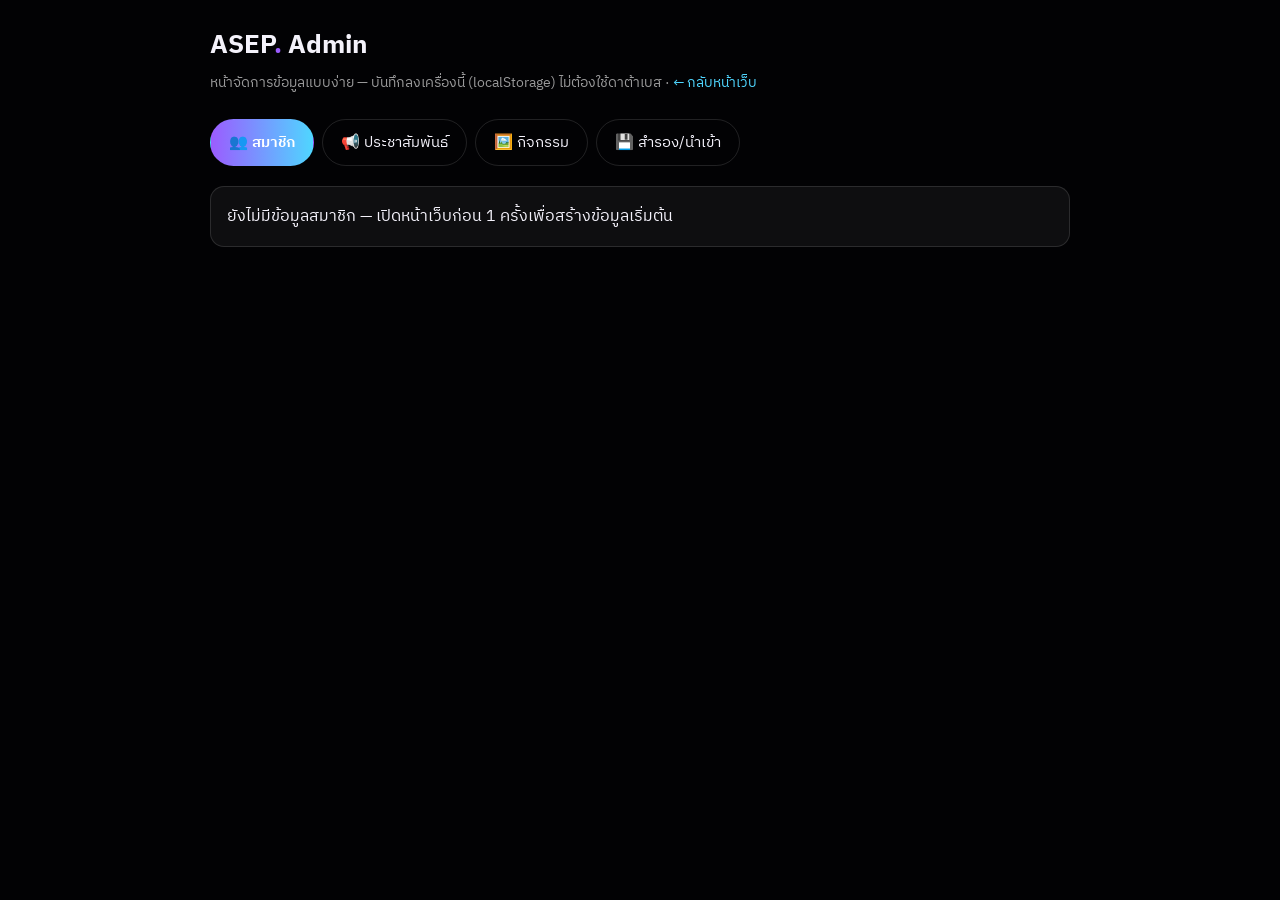
<file: admin.html>
<!DOCTYPE html>
<html lang="th">
  <head>
    <meta charset="UTF-8" />
    <meta name="viewport" content="width=device-width, initial-scale=1.0" />
    <title>ASEP Admin | จัดการข้อมูล</title>
    <meta name="robots" content="noindex" />
    <link rel="preconnect" href="https://fonts.googleapis.com" />
    <link rel="preconnect" href="https://fonts.gstatic.com" crossorigin />
    <link
      href="https://fonts.googleapis.com/css2?family=IBM+Plex+Sans+Thai:wght@400;500;600;700&display=swap"
      rel="stylesheet"
    />
    <style>
      :root {
        --bg: #020204;
        --card: rgba(255, 255, 255, 0.05);
        --border: rgba(255, 255, 255, 0.12);
        --purple: #9b5cff;
        --blue: #4fd6ff;
        --text: #f4f2fb;
        --muted: rgba(255, 255, 255, 0.6);
      }
      * { margin: 0; padding: 0; box-sizing: border-box; }
      body {
        background: var(--bg);
        color: var(--text);
        font-family: "IBM Plex Sans Thai", sans-serif;
        min-height: 100vh;
        padding: 24px 16px 80px;
      }
      .wrap { max-width: 860px; margin: 0 auto; }
      h1 { font-size: 1.6rem; margin-bottom: 4px; }
      h1 span { color: var(--purple); }
      .sub { color: var(--muted); font-size: 0.9rem; margin-bottom: 24px; }
      .tabs { display: flex; gap: 8px; flex-wrap: wrap; margin-bottom: 20px; }
      .tab-btn {
        padding: 10px 18px;
        border-radius: 999px;
        border: 1px solid var(--border);
        background: transparent;
        color: var(--text);
        font-family: inherit;
        font-size: 0.95rem;
        cursor: pointer;
        transition: all 0.2s;
      }
      .tab-btn.active {
        background: linear-gradient(90deg, var(--purple), var(--blue));
        border-color: transparent;
        color: #fff;
        font-weight: 600;
      }
      .panel { display: none; }
      .panel.active { display: block; }
      .card {
        background: var(--card);
        border: 1px solid var(--border);
        border-radius: 14px;
        padding: 16px;
        margin-bottom: 12px;
      }
      label { display: block; font-size: 0.8rem; color: var(--muted); margin: 10px 0 4px; }
      input[type="text"], textarea, select {
        width: 100%;
        padding: 10px 12px;
        border-radius: 8px;
        border: 1px solid var(--border);
        background: rgba(0, 0, 0, 0.35);
        color: var(--text);
        font-family: inherit;
        font-size: 0.95rem;
      }
      textarea { resize: vertical; min-height: 70px; }
      input:focus, textarea:focus { outline: none; border-color: var(--purple); }
      .row { display: flex; gap: 10px; align-items: center; flex-wrap: wrap; }
      .btn {
        padding: 9px 16px;
        border-radius: 8px;
        border: none;
        background: linear-gradient(90deg, var(--purple), var(--blue));
        color: #fff;
        font-family: inherit;
        font-weight: 600;
        cursor: pointer;
        transition: opacity 0.2s;
      }
      .btn:hover { opacity: 0.85; }
      .btn-ghost {
        background: transparent;
        border: 1px solid var(--border);
        color: var(--text);
        font-weight: 400;
      }
      .btn-danger { background: #e5484d; }
      .item-head { display: flex; justify-content: space-between; align-items: center; gap: 8px; }
      .item-title { font-weight: 600; }
      .item-fields { margin-top: 8px; }
      .toast {
        position: fixed;
        bottom: 24px;
        left: 50%;
        transform: translateX(-50%) translateY(80px);
        background: linear-gradient(90deg, var(--purple), var(--blue));
        color: #fff;
        padding: 12px 22px;
        border-radius: 999px;
        font-weight: 600;
        transition: transform 0.3s ease;
        z-index: 99;
      }
      .toast.show { transform: translateX(-50%) translateY(0); }
      a.back { color: var(--blue); text-decoration: none; font-size: 0.9rem; }
      .hint { font-size: 0.78rem; color: var(--muted); margin-top: 6px; line-height: 1.5; }
      @media (max-width: 600px) {
        h1 { font-size: 1.3rem; }
        .card { padding: 12px; }
      }
    </style>
  </head>
  <body>
    <div class="wrap">
      <h1>ASEP<span>.</span> Admin</h1>
      <p class="sub">
        หน้าจัดการข้อมูลแบบง่าย — บันทึกลงเครื่องนี้ (localStorage) ไม่ต้องใช้ดาต้าเบส
        · <a class="back" href="index.html">← กลับหน้าเว็บ</a>
      </p>

      <div class="tabs">
        <button class="tab-btn active" data-tab="members">👥 สมาชิก</button>
        <button class="tab-btn" data-tab="announces">📢 ประชาสัมพันธ์</button>
        <button class="tab-btn" data-tab="gallery">🖼️ กิจกรรม</button>
        <button class="tab-btn" data-tab="export">💾 สำรอง/นำเข้า</button>
      </div>

      <!-- ===== สมาชิก ===== -->
      <div class="panel active" id="panel-members"></div>

      <!-- ===== ประชาสัมพันธ์ ===== -->
      <div class="panel" id="panel-announces">
        <div id="announceEditor"></div>
        <button class="btn" id="addAnnounce">+ เพิ่มประกาศ</button>
      </div>

      <!-- ===== กิจกรรม ===== -->
      <div class="panel" id="panel-gallery">
        <div id="galleryEditor"></div>
        <button class="btn" id="addGallery">+ เพิ่มรูปกิจกรรม</button>
        <p class="hint">
          💡 เพิ่มไฟล์รูปในโฟลเดอร์ <code>assets/activities/</code> แล้วกรอก path เช่น
          <code>assets/activities/ชื่อรูป.jpg</code> — tag ที่มี: science / math / sibling
        </p>
      </div>

      <!-- ===== สำรอง ===== -->
      <div class="panel" id="panel-export">
        <div class="card">
          <strong>สำรองข้อมูล</strong>
          <p class="hint">คัดลอกข้อความด้านล่างเก็บไว้ หรือกดปุ่มดาวน์โหลดเป็นไฟล์ JSON</p>
          <textarea id="exportArea" rows="8" style="margin-top: 8px"></textarea>
          <div class="row" style="margin-top: 10px">
            <button class="btn btn-ghost" id="copyExport">📋 คัดลอก</button>
            <button class="btn btn-ghost" id="downloadExport">⬇️ ดาวน์โหลด .json</button>
          </div>
        </div>
        <div class="card">
          <strong>นำเข้าข้อมูล</strong>
          <p class="hint">วางข้อความ JSON ที่สำรองไว้ แล้วกดนำเข้า</p>
          <textarea id="importArea" rows="6" style="margin-top: 8px"></textarea>
          <div class="row" style="margin-top: 10px">
            <button class="btn" id="doImport">📥 นำเข้า</button>
            <button class="btn btn-danger" id="resetAll">🗑️ ล้างข้อมูลทั้งหมด</button>
          </div>
        </div>
      </div>
    </div>

    <div class="toast" id="toast">บันทึกแล้ว ✅</div>

    <script>
      const KEYS = { members: 'asep_members', announces: 'asep_announces', gallery: 'asep_gallery' };
      const $ = (sel) => document.querySelector(sel);

      const load = (key) => {
        try { return JSON.parse(localStorage.getItem(key)) || []; } catch (_) { return []; }
      };
      const save = (key, data) => localStorage.setItem(key, JSON.stringify(data));

      let toastTimer;
      const showToast = () => {
        const t = $('#toast');
        t.classList.add('show');
        clearTimeout(toastTimer);
        toastTimer = setTimeout(() => t.classList.remove('show'), 1600);
      };

      // ===== Tabs =====
      document.querySelectorAll('.tab-btn').forEach((btn) => {
        btn.addEventListener('click', () => {
          document.querySelectorAll('.tab-btn').forEach((b) => b.classList.remove('active'));
          document.querySelectorAll('.panel').forEach((p) => p.classList.remove('active'));
          btn.classList.add('active');
          $(`#panel-${btn.dataset.tab}`).classList.add('active');
        });
      });

      // ===== สมาชิก =====
      const renderMembers = () => {
        const data = load(KEYS.members);
        const wrap = $('#panel-members');
        if (!data.length) {
          wrap.innerHTML = '<div class="card">ยังไม่มีข้อมูลสมาชิก — เปิดหน้าเว็บก่อน 1 ครั้งเพื่อสร้างข้อมูลเริ่มต้น</div>';
          return;
        }
        wrap.innerHTML = '';
        data.forEach((m, i) => {
          const card = document.createElement('div');
          card.className = 'card';
          card.innerHTML = `
            <div class="item-head">
              <span class="item-title">คนที่ ${i + 1}</span>
              <button class="btn btn-danger" data-del="${i}" style="padding:5px 12px">ลบ</button>
            </div>
            <div class="item-fields row">
              <div style="flex:1;min-width:140px">
                <label>ชื่อ</label>
                <input type="text" data-f="name" value="${(m.name || '').replace(/"/g, '&quot;')}" />
              </div>
              <div style="flex:1;min-width:140px">
                <label>Instagram (@...)</label>
                <input type="text" data-f="ig" value="${(m.ig || '').replace(/"/g, '&quot;')}" />
              </div>
              <div style="flex:1;min-width:180px">
                <label>รูป (path หรือเว้นว่าง = วงกลมไล่สี)</label>
                <input type="text" data-f="photo" value="${(m.photo || '').replace(/"/g, '&quot;')}" placeholder="assets/members/xxx.jpg" />
              </div>
            </div>
          `;
          card.querySelectorAll('[data-f]').forEach((inp) => {
            inp.addEventListener('change', () => {
              const d = load(KEYS.members);
              d[i][inp.dataset.f] = inp.value.trim() || null;
              save(KEYS.members, d);
              showToast();
            });
          });
          card.querySelector('[data-del]').addEventListener('click', () => {
            const d = load(KEYS.members);
            d.splice(i, 1);
            save(KEYS.members, d);
            renderMembers();
            showToast();
          });
          wrap.appendChild(card);
        });
        const addBtn = document.createElement('button');
        addBtn.className = 'btn';
        addBtn.textContent = '+ เพิ่มสมาชิก';
        addBtn.addEventListener('click', () => {
          const d = load(KEYS.members);
          d.push({ name: 'สมาชิกใหม่', ig: '@new_member', photo: null });
          save(KEYS.members, d);
          renderMembers();
        });
        wrap.appendChild(addBtn);
      };

      // ===== ประชาสัมพันธ์ =====
      const renderAnnounces = () => {
        const data = load(KEYS.announces);
        const wrap = $('#announceEditor');
        wrap.innerHTML = '';
        data.forEach((a, i) => {
          const card = document.createElement('div');
          card.className = 'card';
          card.innerHTML = `
            <div class="item-head">
              <span class="item-title">ประกาศ #${i + 1}</span>
              <button class="btn btn-danger" data-del style="padding:5px 12px">ลบ</button>
            </div>
            <div class="item-fields">
              <div class="row">
                <div style="flex:1;min-width:150px"><label>วันที่</label><input type="text" data-f="date" value="${(a.date || '')}"/></div>
                <div style="flex:2;min-width:180px"><label>หัวข้อ</label><input type="text" data-f="title" value="${(a.title || '').replace(/"/g, '&quot;')}"/></div>
              </div>
              <label>รายละเอียด</label>
              <textarea data-f="desc">${a.desc || ''}</textarea>
              <div class="row" style="margin-top:8px">
                <div style="flex:1;min-width:120px"><label>แท็ก</label><input type="text" data-f="tag" value="${a.tag || ''}"/></div>
                <div><label><input type="checkbox" data-f="isNew" ${a.isNew ? 'checked' : ''}/> แสดงป้าย NEW</label></div>
                <div style="flex:1;min-width:160px"><label>รูป (ถ้ามี)</label><input type="text" data-f="image" value="${a.image || ''}"/></div>
              </div>
            </div>
          `;
          card.querySelectorAll('[data-f]').forEach((inp) => {
            inp.addEventListener('change', () => {
              const d = load(KEYS.announces);
              d[i][inp.dataset.f] = inp.type === 'checkbox' ? inp.checked : inp.value.trim() || null;
              save(KEYS.announces, d);
              showToast();
            });
          });
          card.querySelector('[data-del]').addEventListener('click', () => {
            const d = load(KEYS.announces);
            d.splice(i, 1);
            save(KEYS.announces, d);
            renderAnnounces();
            showToast();
          });
          wrap.appendChild(card);
        });
      };
      $('#addAnnounce').addEventListener('click', () => {
        const d = load(KEYS.announces);
        d.unshift({ date: '', title: 'ประกาศใหม่', desc: '', tag: 'ทั่วไป', isNew: true, image: null });
        save(KEYS.announces, d);
        renderAnnounces();
      });

      // ===== กิจกรรม =====
      const renderGallery = () => {
        const data = load(KEYS.gallery);
        const wrap = $('#galleryEditor');
        wrap.innerHTML = '';
        data.forEach((g, i) => {
          const card = document.createElement('div');
          card.className = 'card';
          card.innerHTML = `
            <div class="item-head">
              <img src="${g.img}" alt="" style="width:56px;height:56px;object-fit:cover;border-radius:8px" onerror="this.style.opacity=0.3"/>
              <button class="btn btn-danger" data-del style="padding:5px 12px;margin-left:auto">ลบ</button>
            </div>
            <div class="item-fields">
              <label>Path รูป</label>
              <input type="text" data-f="img" value="${(g.img || '').replace(/"/g, '&quot;')}"/>
              <div class="row" style="margin-top:8px">
                <div style="flex:1;min-width:140px"><label>คำบรรยาย</label><input type="text" data-f="cap" value="${(g.cap || '').replace(/"/g, '&quot;')}"/></div>
                <div style="flex:1;min-width:120px"><label>tag</label>
                  <select data-f="tag">
                    ${['science','math','sibling'].map(t => `<option value="${t}" ${g.tag===t?'selected':''}>${t}</option>`).join('')}
                  </select>
                </div>
                <div style="flex:1;min-width:110px"><label>ขนาด</label>
                  <select data-f="size">
                    <option value="" ${!g.size?'selected':''}>ปกติ</option>
                    <option value="wide" ${g.size==='wide'?'selected':''}>wide</option>
                    <option value="tall" ${g.size==='tall'?'selected':''}>tall</option>
                  </select>
                </div>
              </div>
            </div>
          `;
          card.querySelectorAll('[data-f]').forEach((inp) => {
            inp.addEventListener('change', () => {
              const d = load(KEYS.gallery);
              d[i][inp.dataset.f] = inp.value;
              save(KEYS.gallery, d);
              showToast();
            });
          });
          card.querySelector('[data-del]').addEventListener('click', () => {
            const d = load(KEYS.gallery);
            d.splice(i, 1);
            save(KEYS.gallery, d);
            renderGallery();
            showToast();
          });
          wrap.appendChild(card);
        });
      };
      $('#addGallery').addEventListener('click', () => {
        const d = load(KEYS.gallery);
        d.push({ img: 'assets/activities/', alt: '', cap: 'กิจกรรมใหม่', tag: 'science', size: '' });
        save(KEYS.gallery, d);
        renderGallery();
      });

      // ===== สำรอง / นำเข้า =====
      const refreshExport = () => {
        const all = {};
        Object.entries(KEYS).forEach(([k, key]) => { all[k] = load(key); });
        $('#exportArea').value = JSON.stringify(all, null, 2);
      };
      $('#copyExport').addEventListener('click', async () => {
        await navigator.clipboard.writeText($('#exportArea').value);
        showToast();
      });
      $('#downloadExport').addEventListener('click', () => {
        const blob = new Blob([$('#exportArea').value], { type: 'application/json' });
        const a = document.createElement('a');
        a.href = URL.createObjectURL(blob);
        a.download = 'asep-backup.json';
        a.click();
      });
      $('#doImport').addEventListener('click', () => {
        try {
          const parsed = JSON.parse($('#importArea').value);
          Object.entries(KEYS).forEach(([k, key]) => {
            if (parsed[k]) save(key, parsed[k]);
          });
          renderMembers(); renderAnnounces(); renderGallery(); refreshExport();
          showToast();
        } catch (_) {
          alert('JSON ไม่ถูกต้อง 😢');
        }
      });
      $('#resetAll').addEventListener('click', () => {
        if (!confirm('ล้างข้อมูลที่บันทึกไว้ทั้งหมด?')) return;
        Object.values(KEYS).forEach((key) => localStorage.removeItem(key));
        location.reload();
      });

      renderMembers();
      renderAnnounces();
      renderGallery();
      refreshExport();
    </script>
  </body>
</html>
</file>
